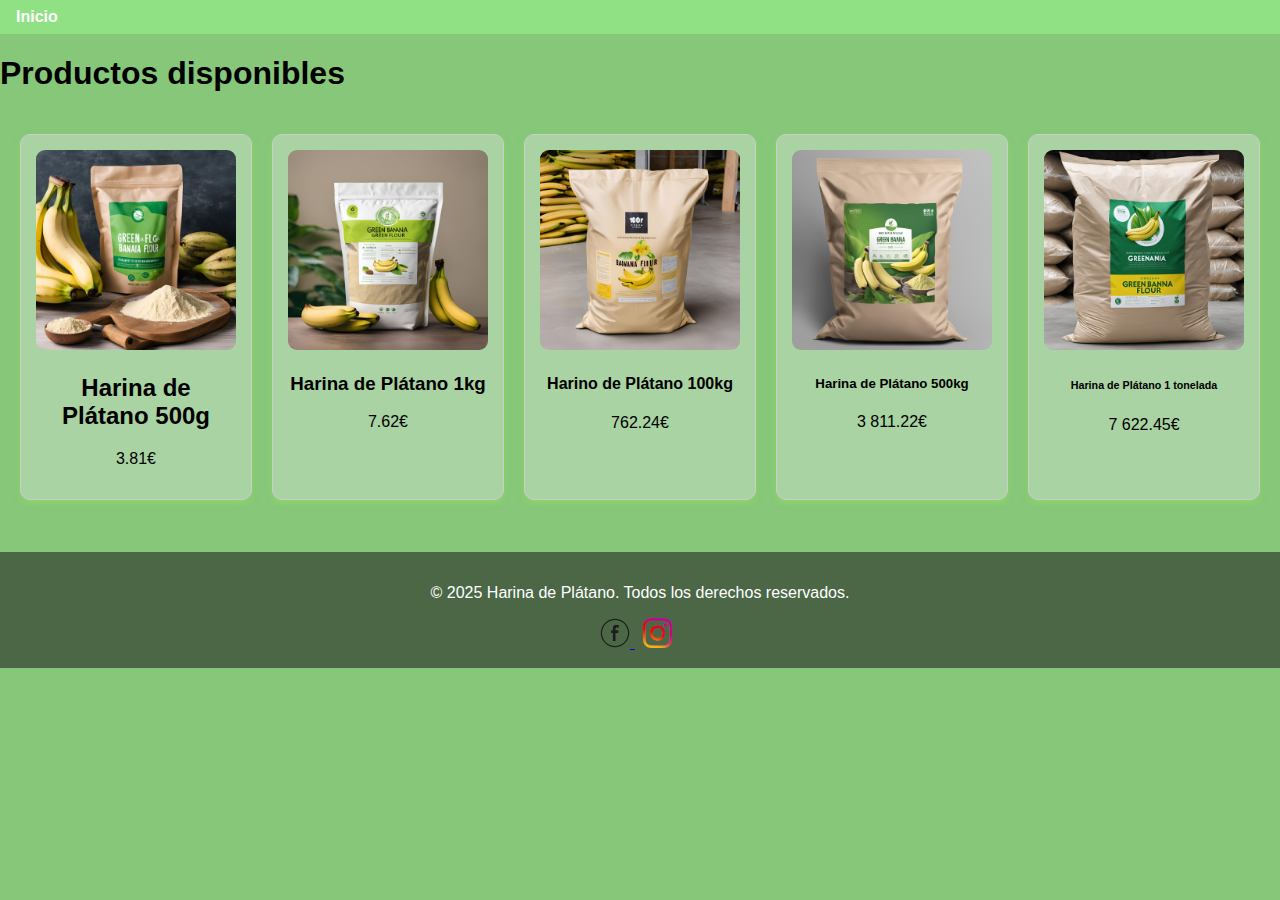
<file: pagina_comprar.html>
<!DOCTYPE html>
<html lang="en">
<head>
    <meta charset="UTF-8">
    <meta name="viewport" content="width=device-width, initial-scale=1.0">
    <link rel="stylesheet" href="/css/comprar.css">
</head>
<body>
    <header>
        <nav>
            <ul>
                <li><a href="/index.html" class="inicio">Inicio</a></li>
                <section id="inicio" class="hero"></section>
            </ul>
        </nav>
    </header>
    
    <main>
        <h1> Productos disponibles</h1>
        <div class="productos">
            <div class="producto">
                <img src="img/un paquete de harina de platano verde de 1kg (2).jpg" alt="Harina de platano">
                <h2>Harina de Plátano 500g</h2>
                <p>3.81€</p>
            </div>

            <div class="producto">
                <img src="img/un paquete de harina de platano verde de 1kg.jpg" alt="Harina de platano">
                <h3>Harina de Plátano 1kg</h3>
                <p>7.62€</p>
            </div>

            <div class="producto">
                <img src="img/una bolsa de harina de plátano de 100kg (1).jpg" alt="Harina de platano">
                <h4>Harino de Plátano 100kg</h4>
                <p>762.24€</p>
            </div>

            <div class="producto">
                <img src="img/un paquete de harina de plátano verde de 1 tonelada.jpg" alt="Harina de platano">
                <h5>Harina de Plátano 500kg</h5>
                <p>3 811.22€</p> 
            </div>

            <div class="producto">
                <img src="img/Un paquete de harina de plátano verde de 500kg .jpg" alt="Harina de platano">
                <h6>Harina de Plátano 1 tonelada</h6>
                <p>7 622.45€</p>
            </div>
        </div>
    </main>

    <footer>
        <p>&copy; 2025 Harina de Plátano. Todos los derechos reservados.</p>
        <a href="/enlace de la empresa.htm" target="_blank">
            <img src="img/icono de facebook.png" alt="Facebook" style="width: 30px; height: 30px;">
            <a href="/enlace de instagram.htm" target="_blank">
            <img src="img/icono de instagram (1).png" alt="Instagram" style="width: 45px; height: 30px;">
        </a>
        </a> 
    </footer>
</body>
</html>
</file>
<file: css/comprar.css>
body {
    background-color: #86c77a;
    font-family: Arial,system-ui,sans-serif;
    margin: 0;
    padding: 0;
}
 
header {
    display: flex;
    justify-content: space-between;
    align-items: center;
    padding: 0.5rem 1rem;
    background-color: #8fe183;
    color: #ffffff;
}

header.logo {
    font-size: 1.5rem;
    font-weight: bold;
}

header {
    display: flex;
    justify-content: space-between;
}

.hero {
    text-align: center;
    color: #6dbe3e;
    padding: 0.1rem 2rem;
    
}

header.h1 {
    font-size: 1.5rem;
    margin-bottom: 1rem;
}

nav ul {
    align-items: center;
    list-style: none;
    display: flex;
    gap: 1rem;
    margin: 0;
    padding: 0;
}
  
  nav ul li a {
    align-items: center;
    text-decoration: none;
    color: #ffffff;
    font-weight: bold;
}

.productos {
    display: flex;
    gap: 20px;
    justify-content: center;
    padding: 20px;
}

.producto {
    border: 1px solid #ccc;
    padding: 15px;
    text-align: center;
    border-radius: 10px;
    background-color: #a9d3a2;
    box-shadow: 0 3px 6px rgba(150, 230, 85, 0.5);
    width: 200px;
}

.producto img {
    width: 100%;
    height: auto;
    border-radius: 9px;
}

.producto button {
    background-color: #4CAF50;
    color: white;
    padding: 10px;
    cursor: pointer;
    border: none;
    border-radius: 5px;
}

.producto button:hover {
    background-color: #45a049;
}

footer {
    text-align: center;
    padding: 1rem;
    background-color: #4b6746;
    color: #fff;
    margin-top: 2rem;
  }
  
  footer .social a {
    color: #86c77a;
    text-decoration: none;
    margin: 0 0.5rem;
  }
  
  footer form {
    margin-top: 1rem;
  }
  
  footer input {
    padding: 0.5rem;
    border: 1px solid #ddd;
    border-radius: 0.5rem;
  }
  
  footer button {
    background-color: #4b6746;
    border: none;
    color: #fff;
    padding: 0.5rem 0.5rem;
    border-radius: 0.5rem;
    cursor: pointer;
  }

@media (max-width: 768px) {
    .productos {
        flex-direction: column;
        align-items: center;
    }

    .producto img{
        width: 90%;
    }
}

@media (max-width: 480px) {
    .producto {
        width: 100%;
    }

    .producto img {
        padding: 8px;
    }

    .producto button {
        width: 100px;
    }
}
</file>
